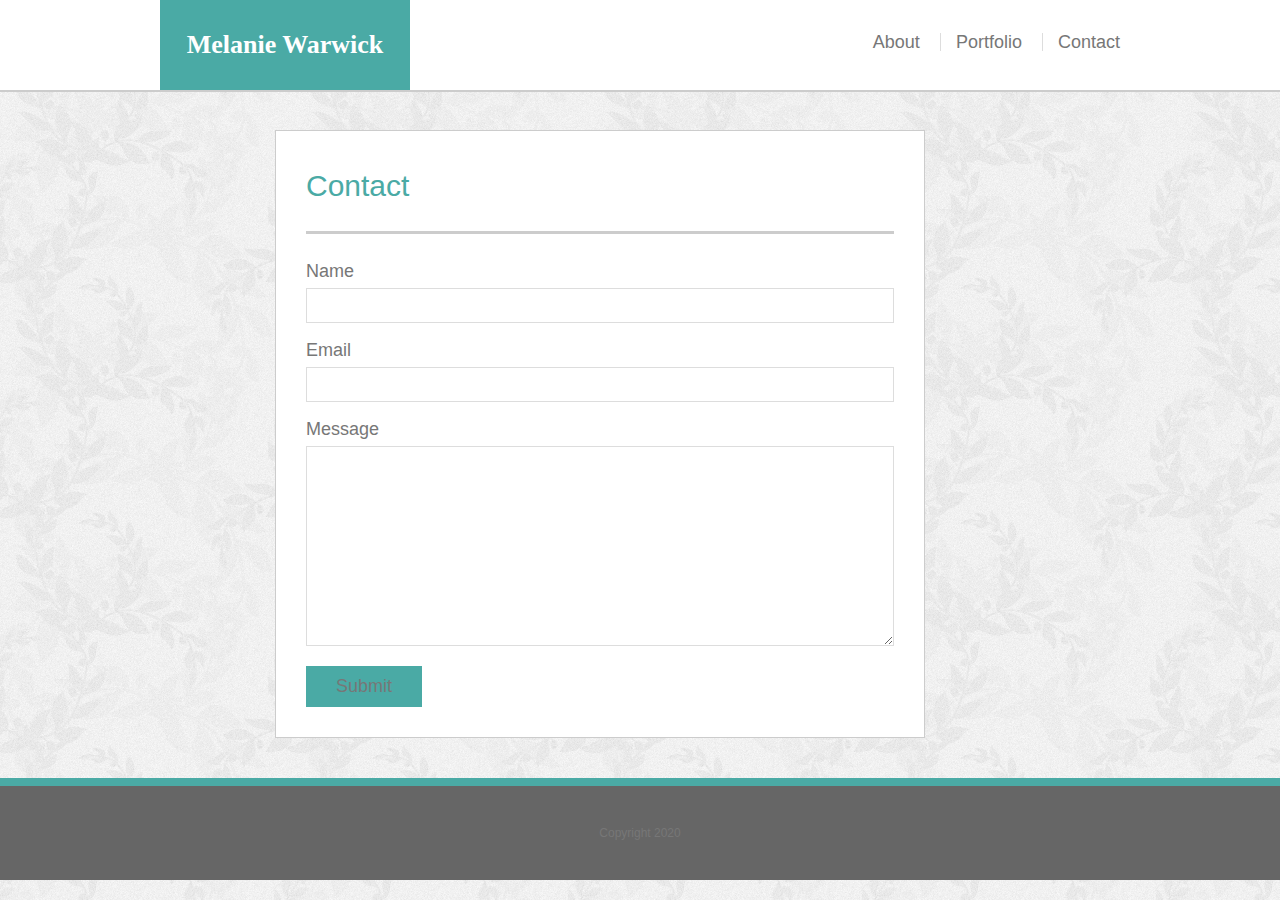
<file: contact.html>
<!DOCTYPE html>
<html>

<head>
    <meta charset="utf-8" />
    <title>Contact</title>

    <link rel="stylesheet" type="text/css" href="assets/css/reset.css">
    <link rel="stylesheet" type="text/css" href="assets/css/style.css">

<body>
    <!-- header and nav -->
    <header id="masterheader">
        <div class="container">
            <!--container-->
            <a href="index.html" id="myname"> Melanie Warwick</a>

            <nav>
                <a href="index.html">About</a>
                <a href="portfolio.html">Portfolio</a>
                <a href="contact.html">Contact</a>

            </nav>
        </div>
    </header>

    <!-- main div for each page -->
    <!--container-->
    <div id="main-container" class="container">
        <section class="main-section">
            <h1>Contact</h1>

            <form id="contact-form">
                <ul>
                    <li>
                        <label for="name">Name</label>
                        <input type="text" name="name" id="name" required="required">
                    </li>

                    <li>
                        <label for="email">Email</label>
                        <input type="text" name="email" id="email" required="required">
                    </li>

                    <li>
                        <label for="message">Message</label>
                        <textarea id="message" name="message" required="required"></textarea>
                    </li>

                </ul>
                <input id='contact-button' type="submit" name="submit">
            </form>

        </section>
    </div>

    <footer>
        <div class="container">
            <!--container-->
            Copyright 2020
        </div>
    </footer>

</body>


<!-- I REALLY WANT THIS TO WORK LOL -->
<!-- <script src="https://code.jquery.com/jquery-3.4.1.min.js"
    integrity="sha256-CSXorXvZcTkaix6Yvo6HppcZGetbYMGWSFlBw8HfCJo=" crossorigin="anonymous"></script>


<script>
    $("#contact-form").submit(function (e, form) {
        var name = $("#name").val();
        e.preventDefault();
    })
</script> -->

</html>
</file>
<file: assets/css/style.css>
* {
    box-sizing: border-box;
}

/* body for all pages */
body {
    background: url('../images/xv/xv.png');
    font-size: 18px;
    line-height: 34px;
    font-family: 'Arial', 'Helvetica Neue', Helvetica, sans-serif;
    color: #777777;
}

/* master header */
#masterheader {
    background: #ffffff;
    margin: 0 0 30px;
    z-index: 99;
    color: #4aaaa5;
    overflow: auto;
    border-bottom: 2px solid #cccccc;
    position: fixed;
    width: 100%;
}

/* top of all pages */
#myname {
    width: 250px;
    height: 90px;
    background: #4aaaa5;
    float: left;
    font-family: 'Georgia', Times, Times New Roman, serif;
    text-align: center;
    line-height: 90px;
    color: #ffffff;
    font-size: 26px;
    font-weight: 700;
    text-decoration: none;
}

/* nav bar for all pages */
nav {
    float: right;
    margin-top: 25px;
}

nav a {           /* each link */
    color: #777777;
    text-decoration: none;
    margin-left: 15px;
    display: inline-block;
    border-left: 1px solid #dddddd;  /* lines between words */
    padding-left: 15px;
    line-height: 18px;
}

nav a:first-child {
    border-left: 0 none;
}

/* style for containers on each page */
.container {
    width: 100%;
    max-width: 960px;
    margin: 0 auto;
    clear: both;
}

/* style for main container on each page*/
#main-container {
    padding-top: 130px;
    width: 730px;
}

.main-section {
    background: #ffffff;
    padding: 30px;
    margin: 0 0 40px 0;
    width: 100%;
    max-width: 650px;
    float: left;
    border: 1px solid #cccccc; 
    text-align: left;
}


/* headers and paragraphs */
h1, h2, p {
    margin-bottom: 20px;
}

p:last-child {
    margin-bottom: 0;
}

h1, h2,  {
    font-family: 'Georgia', Times, Times New Roman, serif;
    font-weight: 700;
}

h1 {
    font-size: 30px;
    line-height: 50px;
    border-bottom: 3px solid #cccccc;
    padding-bottom: 20px;
    color: #4aaaa5;
}

h2 {   /* not sure */
    font-size: 22px;
    /* border-bottom: 2px solid #cccccc; */
    padding-bottom: 20px;
    /* margin-bottom: 15px; */
    line-height: 22px;
}

/* contact page */
#contact-form ul {
    margin-bottom: 20px;
}

#contact-form li {
    margin-bottom: 10px;
}

label, input[type=text], input[type=email], textarea {
    display: block;
    width: 100%;
}

input[type=text], input[type=email], textarea {
    height: 35px;
    border: 1px solid #dddddd;
    padding: 0 10px;
    font-size: 14px;
}

textarea {
    height: 200px;
}

input[type=submit] {
    background: #4aaaa5;
    border: 0 none;
    color: #777777;
    font-size: 18px;
    padding: 10px 30px;
    cursor: pointer;
}

/* portfolio page */
.games {
    width: 274px;
    height: 220px;
    overflow: auto;
    position: relative;
    float: left;
    margin: 20px 0 25px;
}

.games:nth-child(even) {
    margin-right: 40px;
}

.games img {
    width: 100%;
    border: 0 none;
}

.games h2 {
    border-bottom: 0;
    background: #4aaaa5;
    color: #ffffff;
    text-align: center;
    position: absolute;
    bottom: 24px;
    padding: 15px;
    width: 100%;
    line-height: 30px;
    margin-bottom: 15px;
    font-weight: 300;
}

/* all pictures */
.all-image {
    width: 200px;
    height: 180px;
    margin-top: 10px;
    float: left;
    margin-right: 25px;
}

.bio-image {
    width: 200px;
    height: auto;
    margin-top: 10px;
    float: left;
    margin-right: 25px;
}

/* footer for all pages */
footer {
    background: #666666;
    padding: 30px 0;
    border-top: 8px solid #4aaaa5; /* input */
    color: #777777;
    font-size: 12px;
    text-align: center;
    clear: both;
}

/* .container {
    width: 100%;
    max-width: 960px;
    margin: 0 auto;
    clear: both;
} */
</file>
